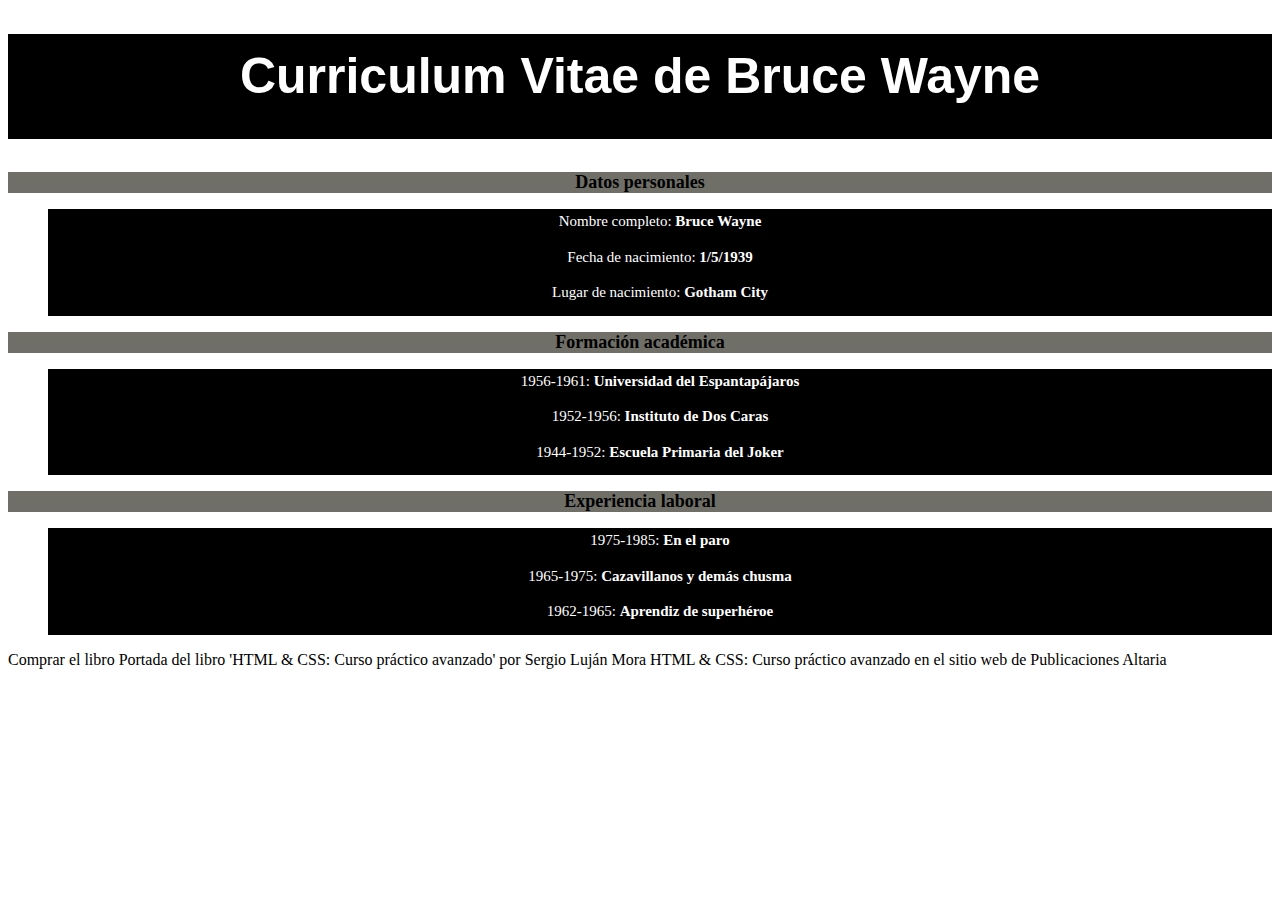
<file: Practica 1.html>
<!DOCTYPE html>
<html>
<head>
<meta charset="utf-8" />
<title>Curriculum Vitae de Bruce Wayne</title>
<link rel="stylesheet" type="text/css" href="./css/stylepractica.css">
</head>
<body>

<h1>Curriculum Vitae de Bruce Wayne</h1>

<h2>Datos personales</h2>
<ul>
<li>Nombre completo: <strong>Bruce Wayne</strong></li>
<li>Fecha de nacimiento: <strong>1/5/1939</strong></li>
<li>Lugar de nacimiento: <strong>Gotham City</strong></li>
</ul>

<h2>Formación académica</h2>
<ul>
<li>1956-1961: <strong>Universidad del Espantapájaros</strong></li>
<li>1952-1956: <strong>Instituto de Dos Caras</strong></li>
<li>1944-1952: <strong>Escuela Primaria del Joker</strong></li>
</ul>

<h2>Experiencia laboral</h2>
<ul>
<li>1975-1985: <strong>En el paro</strong></li>
<li>1965-1975: <strong>Cazavillanos y demás chusma</strong></li>
<li>1962-1965: <strong>Aprendiz de superhéroe</strong></li>
</ul>

</body>
</html>
Comprar el libro
Portada del libro 'HTML & CSS: Curso práctico avanzado' por Sergio Luján Mora
HTML & CSS: Curso práctico avanzado en el sitio web de Publicaciones Altaria
</file>
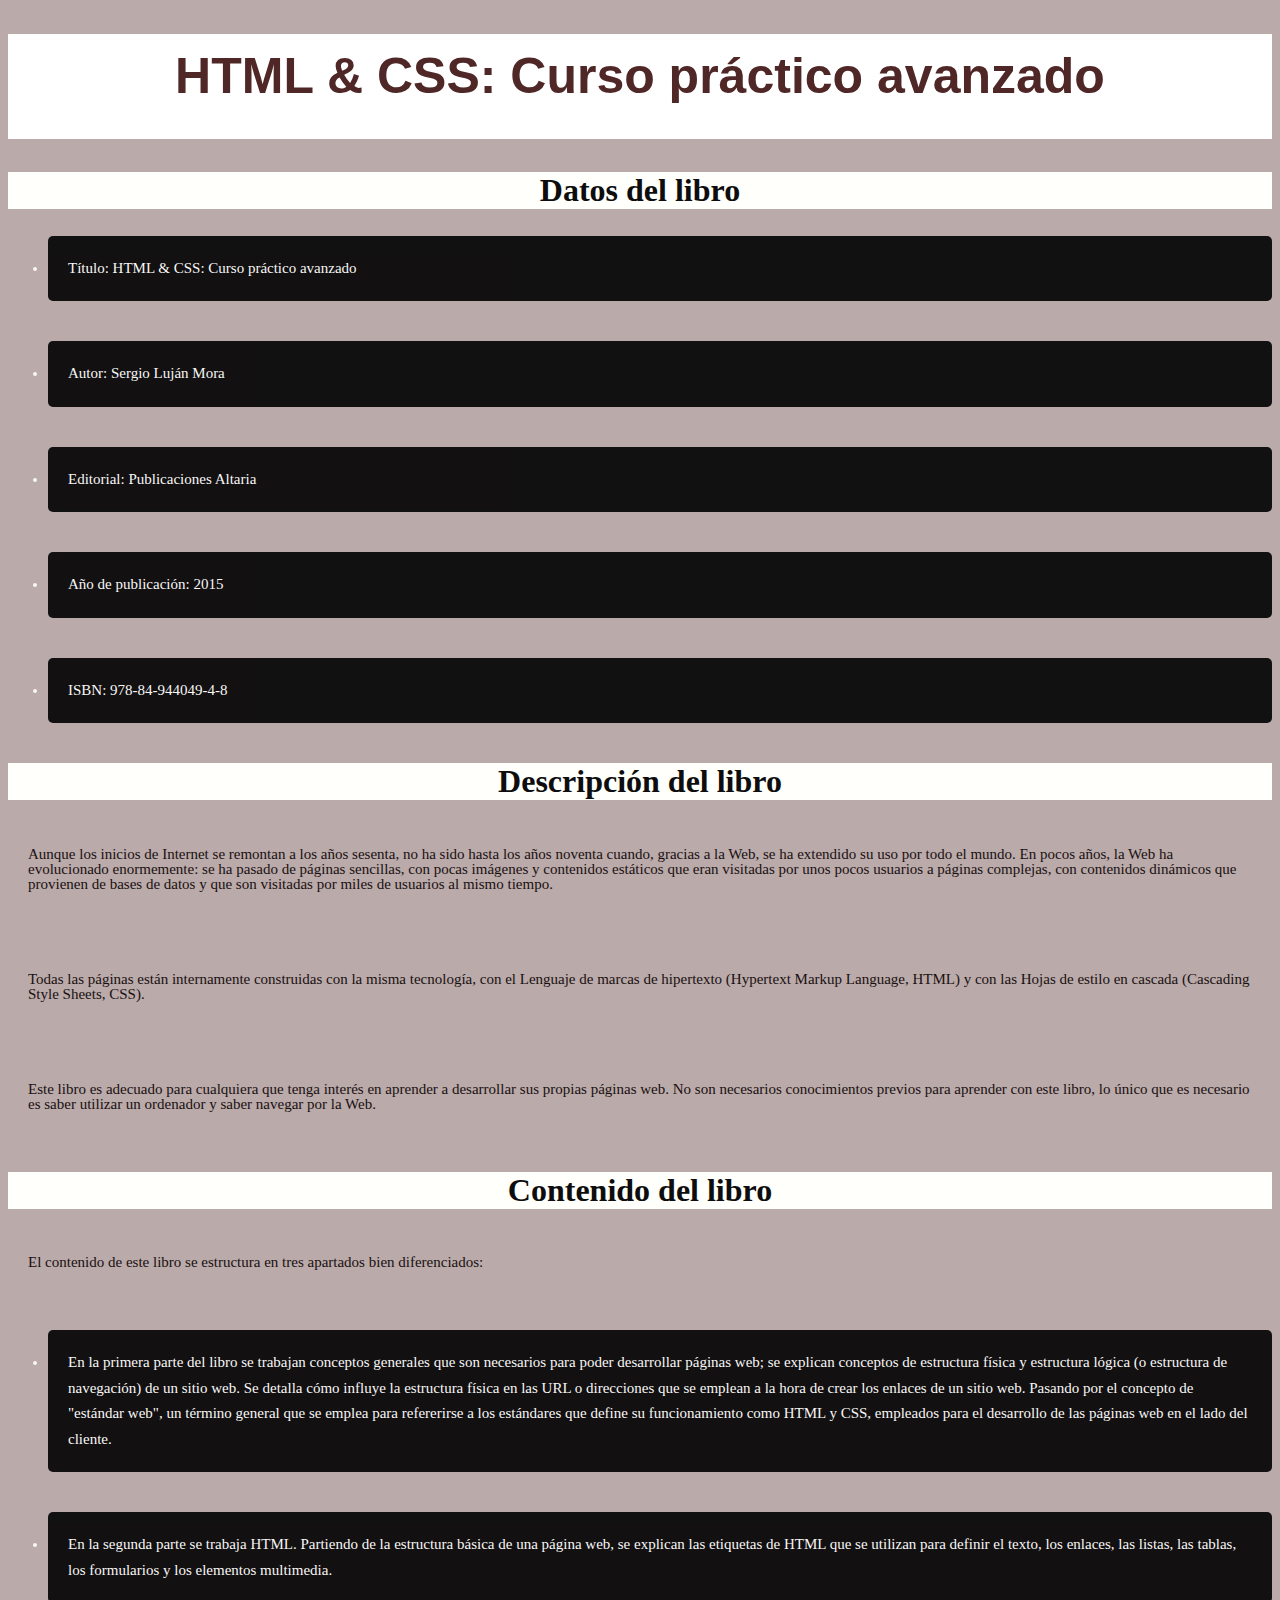
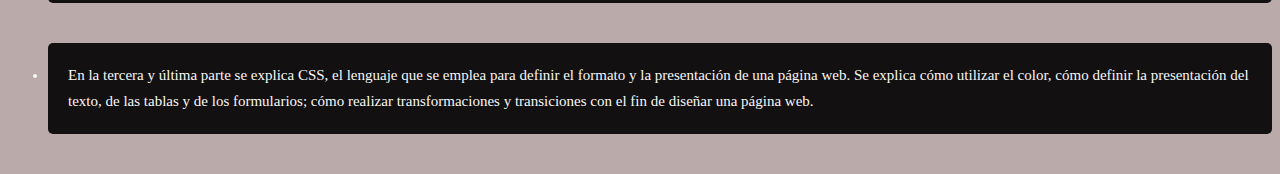
<file: Practica 2.html>
<!DOCTYPE html>
<html>

<head>
    <meta charset="utf-8" />
    <title>HTML &amp; CSS: Curso práctico avanzado</title>
    <link rel="stylesheet" type="text/css" href="./css/stylepractica2.css">
</head>

<body>
    <h1>HTML &amp; CSS: Curso práctico avanzado</h1>

    <h2>Datos del libro</h2>

    <ul id="datos">
        <li>Título: HTML &amp; CSS: Curso práctico avanzado</li>
        <li>Autor: Sergio Luján Mora</li>
        <li>Editorial: Publicaciones Altaria</li>
        <li>Año de publicación: 2015</li>
        <li>ISBN: 978-84-944049-4-8</li>
    </ul>


    <h2>Descripción del libro</h2>

    <p>
        Aunque los inicios de Internet se remontan a los años sesenta, no ha sido hasta los años noventa cuando, gracias
        a la Web, se ha extendido su uso por todo el mundo. En pocos años, la Web ha evolucionado enormemente: se ha
        pasado de páginas sencillas, con pocas imágenes y contenidos estáticos que eran visitadas por unos pocos
        usuarios a páginas complejas, con contenidos dinámicos que provienen de bases de datos y que son visitadas por
        miles de usuarios al mismo tiempo.
    </p>

    <p>
        Todas las páginas están internamente construidas con la misma tecnología, con el Lenguaje de marcas de
        hipertexto (Hypertext Markup Language, HTML) y con las Hojas de estilo en cascada (Cascading Style Sheets, CSS).
    </p>

    <p>
        Este libro es adecuado para cualquiera que tenga interés en aprender a desarrollar sus propias páginas web. No
        son necesarios conocimientos previos para aprender con este libro, lo único que es necesario es saber utilizar
        un ordenador y saber navegar por la Web.
    </p>


    <h2>Contenido del libro</h2>

    <p>
        El contenido de este libro se estructura en tres apartados bien diferenciados:
    </p>

    <ul id="contenido">
        <li>En la primera parte del libro se trabajan conceptos generales que son necesarios para poder desarrollar
            páginas web; se explican conceptos de estructura física y estructura lógica (o estructura de navegación) de
            un sitio web. Se detalla cómo influye la estructura física en las URL o direcciones que se emplean a la hora
            de crear los enlaces de un sitio web. Pasando por el concepto de "estándar web", un término general que se
            emplea para refererirse a los estándares que define su funcionamiento como HTML y CSS, empleados para el
            desarrollo de las páginas web en el lado del cliente.</li>

        <li>En la segunda parte se trabaja HTML. Partiendo de la estructura básica de una página web, se explican las
            etiquetas de HTML que se utilizan para definir el texto, los enlaces, las listas, las tablas, los
            formularios y los elementos multimedia.</li>

        <li>En la tercera y última parte se explica CSS, el lenguaje que se emplea para definir el formato y la
            presentación de una página web. Se explica cómo utilizar el color, cómo definir la presentación del texto,
            de las tablas y de los formularios; cómo realizar transformaciones y transiciones con el fin de diseñar una
            página web.</li>
    </ul>
</body>

</html>
</file>
<file: css/stylepractica.css>
h1 {
    font-family: 'Segoe UI', Tahoma, Geneva, Verdana, sans-serif;
    line-height: 1.7em;
    padding-bottom: 20px;
    color: #ffffff;
    font-size: 50px;
    background-color: black;
    text-align: center;
}
h2{
    text-align: center;
    font-size: large;
    background-color: rgb(111, 111, 104)
}

li {
    font-family: Tahoma;
    line-height: 1.7em;
    padding-bottom: 10px;
    color: white;
    font-size: 15px;
    background-color: black;  
    text-align: center;
}
#main-footer {
    text-align: center;
    background: #000201;
    color: #fff;
    padding: 20px;
}
</file>
<file: css/stylepractica2.css>
body {
    background-color: rgb(186, 170, 170);

}

h1 {
    font-family: 'Segoe UI', Tahoma, Geneva, Verdana, sans-serif;
    line-height: 1.7em;
    padding-bottom: 20px;
    color: #502727;
    font-size: 50px;
    background-color: rgb(255, 255, 255);
    text-align: center;
}
h2{
    text-align: center;
    font-size: xx-large;
    background-color: rgb(255, 255, 251);
    color: #0d0d0d;
}

li {
    font-family: Tahoma;
    line-height: 1.7em;
    padding-bottom: 10px;
    color: white;
    font-size: 15px;
    background-color: black;  
    text-align: left;
    padding: 20px;
    margin-bottom: 40px;
    border-radius: 5px;
    opacity: 0.9;
}
p{
    font-family: 'Segoe UI';
    line-height: 1em;
    padding-bottom: 10px;
    color: rgb(9, 0, 0);
    font-size: 15px;
    background-color: rgb(96, 133, 104)96, 96);  
    text-align: left;  
    padding: 20px;
    margin-bottom: 40px;
    border-radius: 5px;
    opacity: 0.9;
}
</file>
